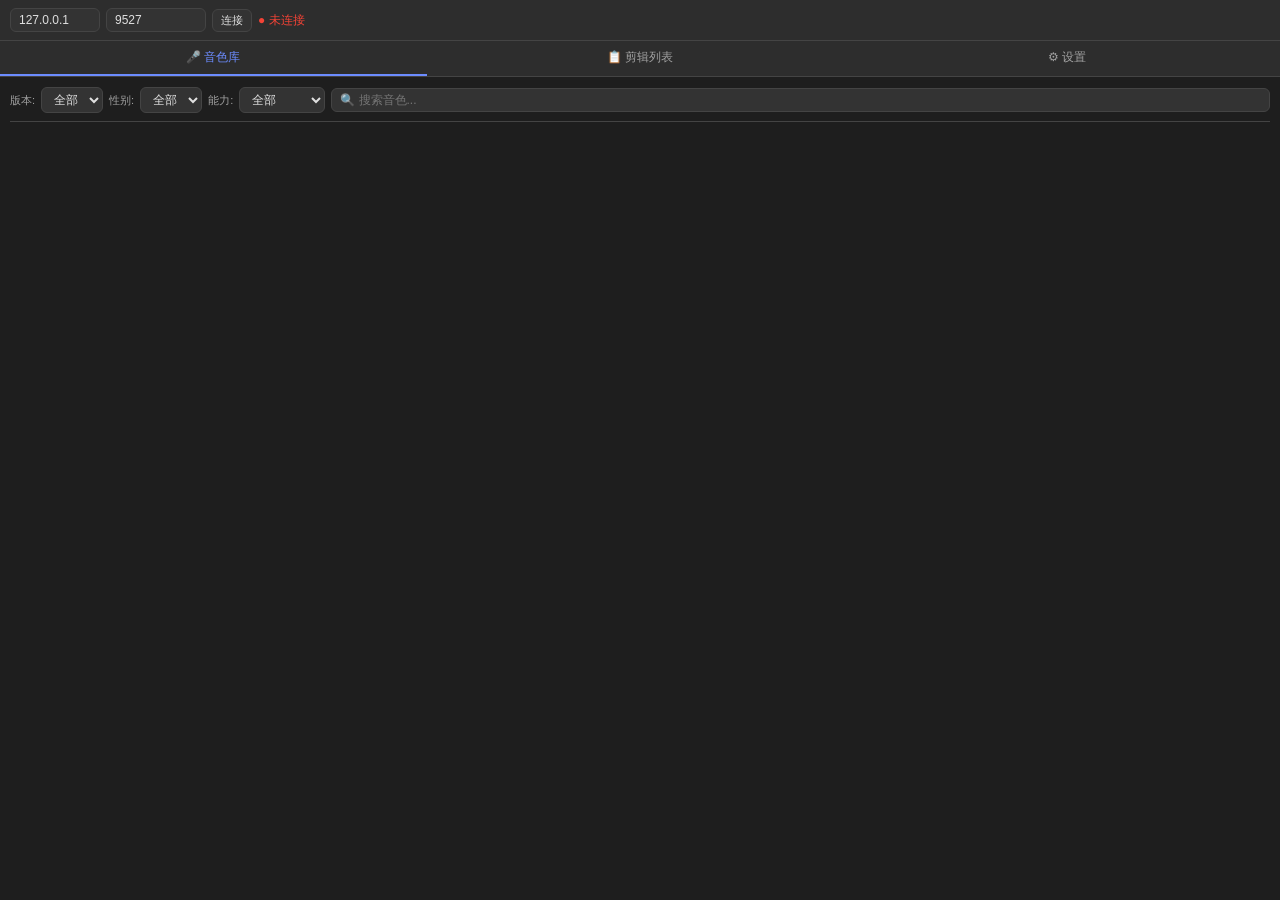
<file: uxp/com.voicelab.pr/index.html>
<!DOCTYPE html>
<html>
<head>
  <meta charset="UTF-8">
  <link rel="stylesheet" href="style.css">
</head>
<body>
  <div id="app">

    <!-- 连接栏 -->
    <div id="connection-bar">
      <input id="ip-input" type="text" value="127.0.0.1" placeholder="IP">
      <input id="port-input" type="text" value="9527" placeholder="端口">
      <button id="btn-connect" class="btn btn-sm">连接</button>
      <span id="status-indicator" class="status-offline">● 未连接</span>
    </div>

    <!-- 标签页 -->
    <nav id="tabs">
      <button class="tab active" data-tab="voices">🎤 音色库</button>
      <button class="tab" data-tab="clips">📋 剪辑列表</button>
      <button class="tab" data-tab="settings">⚙ 设置</button>
    </nav>

    <!-- 页面一：音色库 -->
    <section id="tab-voices" class="tab-content active">
      <div id="voice-filters">
        <label>版本:</label>
        <select id="filter-version">
          <option value="all">全部</option>
          <option value="2.0">2.0</option>
          <option value="1.0">1.0</option>
        </select>
        <label>性别:</label>
        <select id="filter-gender">
          <option value="all">全部</option>
          <option value="female">女声</option>
          <option value="male">男声</option>
        </select>
        <label>能力:</label>
        <select id="filter-capability">
          <option value="all">全部</option>
          <option value="emotion">情感变化</option>
          <option value="context_texts">指令遵循</option>
          <option value="asmr">ASMR</option>
        </select>
        <input id="voice-search" type="text" placeholder="🔍 搜索音色...">
      </div>
      <div id="voice-list"></div>
    </section>

    <!-- 页面二：剪辑列表 -->
    <section id="tab-clips" class="tab-content">
      <div id="project-bar">
        <span id="project-name">未命名项目</span>
        <button id="btn-new-project" class="btn btn-sm">新建</button>
        <button id="btn-save-project" class="btn btn-sm">保存</button>
        <button id="btn-load-project" class="btn btn-sm">打开</button>
      </div>
      <div id="clip-list"></div>
      <div id="clip-actions">
        <button id="btn-add-clip" class="btn">+ 添加一句话</button>
        <button id="btn-import-srt" class="btn">从SRT/TXT导入</button>
      </div>
      <div id="batch-actions">
        <button id="btn-generate-all" class="btn btn-primary">🎬 生成全部</button>
        <button id="btn-generate-selected" class="btn">▶ 生成选中</button>
        <button id="btn-import-pr" class="btn btn-accent">📥 导入PR时间线</button>
        <div id="progress-bar"><div id="progress-fill"></div></div>
        <span id="progress-text"></span>
      </div>
      <div id="batch-float" class="hidden">
        <button id="btn-batch-voice" class="btn btn-sm">🎤 批量改音色</button>
        <span id="batch-count"></span>
      </div>
    </section>

    <!-- 页面三：设置 -->
    <section id="tab-settings" class="tab-content">
      <h3>后端连接</h3>
      <div class="setting-row">
        <label>IP:</label><input id="set-ip" type="text" value="127.0.0.1">
        <label>端口:</label><input id="set-port" type="text" value="9527">
        <button id="btn-test-conn" class="btn btn-sm">测试连接</button>
      </div>

      <h3>默认值</h3>
      <div class="setting-row">
        <label>默认音色:</label><select id="set-default-voice"></select>
      </div>
      <div class="setting-row">
        <label>默认情感:</label>
        <select id="set-default-emotion">
          <option value="neutral">neutral</option>
          <option value="happy">happy</option>
          <option value="sad">sad</option>
          <option value="angry">angry</option>
          <option value="fearful">fearful</option>
          <option value="surprised">surprised</option>
        </select>
      </div>
      <div class="setting-row">
        <label>默认语速:</label>
        <input id="set-default-rate" type="range" min="-50" max="100" value="0">
        <span id="rate-val">0</span>
      </div>
      <div class="setting-row">
        <label>默认尾停 (ms):</label>
        <input id="set-default-silence" type="number" value="300" min="0" max="30000">
      </div>

      <h3>PR 集成</h3>
      <div class="setting-row">
        <label>共享文件夹:</label>
        <input id="set-output-dir" type="text" value="D:/voice_cache" style="width:200px">
      </div>
      <div class="setting-row">
        <label><input id="set-import-at-playhead" type="checkbox" checked> 导入到播放头位置</label>
      </div>
      <div class="setting-row">
        <label><input id="set-auto-fade" type="checkbox" checked> 自动交叉淡入淡出 (5帧)</label>
      </div>

      <h3>缓存</h3>
      <div class="setting-row">
        <button id="btn-clear-cache" class="btn btn-sm">清空缓存</button>
        <span id="cache-info"></span>
      </div>
    </section>
    <!-- 侧边音色选择面板 -->
    <div id="overlay" class="hidden" onclick="closeVoicePanel()"></div>
    <div id="voice-panel" class="hidden">
      <div id="voice-panel-header">
        <span id="voice-panel-title">选择音色</span>
        <button id="btn-close-voice-panel" onclick="closeVoicePanel()">✕</button>
      </div>
      <div id="voice-panel-filters">
        <label>版本:</label>
        <select id="panel-filter-version">
          <option value="all">全部</option>
          <option value="2.0">2.0</option>
          <option value="1.0">1.0</option>
        </select>
        <label>性别:</label>
        <select id="panel-filter-gender">
          <option value="all">全部</option>
          <option value="female">女声</option>
          <option value="male">男声</option>
        </select>
        <label>能力:</label>
        <select id="panel-filter-capability">
          <option value="all">全部</option>
          <option value="emotion">情感变化</option>
          <option value="context_texts">指令遵循</option>
          <option value="asmr">ASMR</option>
        </select>
        <input id="panel-voice-search" type="text" placeholder="🔍 搜索音色...">
      </div>
      <div id="voice-panel-list"></div>
    </div>
  </div>
  <script src="host.js"></script>
  <script src="main.js"></script>
</body>
</html>
</file>
<file: uxp/com.voicelab.pr/style.css>
:root {
  --bg-primary: #1e1e1e;
  --bg-secondary: #2d2d2d;
  --bg-card: #333333;
  --text-primary: #e0e0e0;
  --text-secondary: #a0a0a0;
  --accent: #6c8cff;
  --accent-hover: #8ba3ff;
  --success: #4caf50;
  --warning: #ff9800;
  --danger: #f44336;
  --border: #444444;
  --radius: 6px;
  --font: -apple-system, "Segoe UI", sans-serif;
  --font-mono: "SF Mono", "Cascadia Code", "Consolas", monospace;
}

* { margin: 0; padding: 0; box-sizing: border-box; }

body {
  font-family: var(--font); font-size: 12px;
  background: var(--bg-primary); color: var(--text-primary);
  overflow-y: auto; height: 100vh;
}

#connection-bar {
  display: flex; gap: 6px; align-items: center;
  padding: 8px 10px; background: var(--bg-secondary);
  border-bottom: 1px solid var(--border);
}
#connection-bar input { width: 100px; }
#connection-bar input:first-of-type { width: 90px; }

input, select, textarea {
  background: var(--bg-card); color: var(--text-primary);
  border: 1px solid var(--border); border-radius: var(--radius);
  padding: 4px 8px; font-size: 12px; font-family: var(--font);
}
input:focus, select:focus, textarea:focus {
  outline: none; border-color: var(--accent);
}
input[type="range"] { border: none; padding: 0; }
textarea { resize: vertical; min-height: 36px; }

.status-online { color: var(--success); font-weight: bold; }
.status-offline { color: var(--danger); }
.status-connecting { color: var(--warning); }

#tabs {
  display: flex; border-bottom: 1px solid var(--border);
  background: var(--bg-secondary);
}
.tab {
  flex: 1; padding: 8px; border: none;
  background: transparent; color: var(--text-secondary);
  cursor: pointer; font-size: 12px; font-family: var(--font);
  border-bottom: 2px solid transparent;
}
.tab:hover { color: var(--text-primary); }
.tab.active { color: var(--accent); border-bottom-color: var(--accent); }

.tab-content { display: none; padding: 10px; }
.tab-content.active { display: block; }

.btn {
  padding: 6px 14px; border: 1px solid var(--border);
  border-radius: var(--radius); background: var(--bg-card);
  color: var(--text-primary); cursor: pointer;
  font-size: 12px; font-family: var(--font);
}
.btn:hover { background: var(--bg-secondary); }
.btn:disabled { opacity: 0.4; cursor: default; }
.btn-primary { background: var(--accent); border-color: var(--accent); color: #fff; }
.btn-primary:hover { background: var(--accent-hover); }
.btn-accent { background: var(--success); border-color: var(--success); color: #fff; }
.btn-sm { padding: 3px 8px; font-size: 11px; }
.btn-xs { padding: 2px 6px; font-size: 10px; }

#voice-filters {
  display: flex; gap: 6px; flex-wrap: wrap; align-items: center;
  padding-bottom: 8px; border-bottom: 1px solid var(--border); margin-bottom: 8px;
}
#voice-filters label { color: var(--text-secondary); font-size: 11px; }
#voice-filters select { width: auto; }
#voice-search { flex: 1; min-width: 120px; }

#voice-list { max-height: 500px; overflow-y: auto; }

.voice-card {
  padding: 8px 10px; margin-bottom: 4px;
  background: var(--bg-card); border-radius: var(--radius);
  border-left: 3px solid var(--border);
}
.voice-card.v20 { border-left-color: var(--accent); }
.voice-card.v10 { border-left-color: var(--text-secondary); }
.voice-card-header {
  display: flex; gap: 6px; align-items: center; margin-bottom: 4px;
}
.voice-name { font-weight: bold; font-size: 13px; }
.voice-badge { font-size: 10px; padding: 1px 5px; border-radius: 3px; }
.voice-badge.gender { background: #444; }
.voice-badge.version { background: var(--accent); color: #fff; }
.voice-badge.recommend { background: var(--warning); color: #000; }
.voice-card-meta { font-size: 11px; color: var(--text-secondary); line-height: 1.5; }
.voice-card-meta code {
  background: #444; padding: 1px 4px; border-radius: 2px; font-size: 10px;
}
.voice-card .btn-set-default { margin-top: 4px; }

#project-bar {
  display: flex; gap: 6px; align-items: center;
  padding-bottom: 8px; margin-bottom: 8px; border-bottom: 1px solid var(--border);
}
#project-name { font-weight: bold; flex: 1; }
#clip-list { max-height: 400px; overflow-y: auto; }

.clip-item {
  margin-bottom: 2px; border-radius: var(--radius); overflow: hidden;
}
.clip-item.selected { outline: 1px solid var(--accent); }
.clip-item.error { border-left: 3px solid var(--danger); }
.clip-item.done { border-left: 3px solid var(--success); }

.clip-header {
  display: flex; gap: 6px; align-items: center;
  padding: 6px 8px; background: var(--bg-card); cursor: pointer;
}
.clip-header:hover { background: #3a3a3a; }
.clip-id { color: var(--accent); font-weight: bold; font-size: 11px; min-width: 50px; }
.clip-preview { flex: 1; overflow: hidden; text-overflow: ellipsis; white-space: nowrap; }
.clip-status-icon { font-size: 12px; }
.clip-toggle { color: var(--text-secondary); font-size: 10px; }

.clip-body {
  padding: 8px 10px; background: #2a2a2a; border-top: 1px solid var(--border);
}

.clip-field {
  display: flex; gap: 6px; align-items: center;
  margin-bottom: 6px; flex-wrap: wrap;
}
.clip-field label { color: var(--text-secondary); font-size: 11px; min-width: 40px; }
.clip-field select, .clip-field input { flex: 1; min-width: 100px; }
.clip-field textarea { width: 100%; }
.clip-voice-name {
  flex: 1; padding: 4px 8px; background: var(--bg-card);
  border: 1px solid var(--border); border-radius: var(--radius);
  cursor: pointer; font-size: 12px; color: var(--accent);
  transition: border-color 0.15s;
}
.clip-voice-name:hover { border-color: var(--accent); background: #3a3a3a; }

.clip-tools { display: flex; gap: 4px; margin-bottom: 6px; flex-wrap: wrap; }
.clip-actions-row { display: flex; gap: 4px; margin: 8px 0 4px; }
.clip-status { font-size: 11px; color: var(--text-secondary); padding: 4px 0; }
.scale-val, .rate-val, .loudness-val {
  font-size: 11px; color: var(--accent); min-width: 20px; text-align: center;
}

#clip-actions { padding: 8px 0; display: flex; gap: 6px; }
#batch-actions { padding: 8px 0; border-top: 1px solid var(--border); }
#progress-bar {
  height: 4px; background: var(--bg-card); border-radius: 2px;
  margin: 8px 0; overflow: hidden;
}
#progress-fill {
  height: 100%; background: var(--accent); width: 0%; transition: width 0.2s;
}
#progress-text { font-size: 11px; color: var(--text-secondary); }

.setting-row {
  display: flex; gap: 8px; align-items: center;
  margin-bottom: 8px; flex-wrap: wrap;
}
.setting-row label { font-size: 12px; min-width: 80px; color: var(--text-secondary); }
#tab-settings h3 {
  font-size: 13px; color: var(--accent);
  margin: 12px 0 6px; padding-bottom: 4px; border-bottom: 1px solid var(--border);
}

input[type="checkbox"] { accent-color: var(--accent); margin-right: 4px; }

::-webkit-scrollbar { width: 6px; }
::-webkit-scrollbar-track { background: var(--bg-primary); }
::-webkit-scrollbar-thumb { background: var(--border); border-radius: 3px; }
::-webkit-scrollbar-thumb:hover { background: #555; }

/* =========== 遮罩层 =========== */
#overlay {
  position: fixed; top: 0; left: 0; right: 0; bottom: 0;
  background: rgba(0,0,0,0.4); z-index: 100;
  transition: opacity 0.25s;
}
#overlay.hidden { opacity: 0; pointer-events: none; }

/* =========== 侧边音色面板 =========== */
#voice-panel {
  position: fixed; top: 0; right: 0; width: 320px; height: 100vh;
  background: var(--bg-primary); border-left: 1px solid var(--border);
  z-index: 200; display: flex; flex-direction: column;
  transform: translateX(0); transition: transform 0.25s ease;
}
#voice-panel.hidden { transform: translateX(100%); }

#voice-panel-header {
  display: flex; justify-content: space-between; align-items: center;
  padding: 10px 12px; border-bottom: 1px solid var(--border);
}
#voice-panel-title { font-weight: bold; font-size: 13px; }
#voice-panel-search { padding: 8px 12px; }
#voice-panel-search input { width: 100%; }
#voice-panel-filters {
  display: flex; gap: 4px; padding: 0 12px 8px;
  border-bottom: 1px solid var(--border);
}
#voice-panel-filters select { flex: 1; font-size: 10px; }
#voice-panel-list {
  flex: 1; overflow-y: auto; padding: 4px 8px;
}

#voice-panel-list .voice-card {
  cursor: pointer; padding: 6px 8px; margin-bottom: 2px;
}
#voice-panel-list .voice-card:hover { background: #3a3a3a; }
#voice-panel-list .voice-card.selected {
  border-left-color: var(--success); background: #2a3a2a;
}
#voice-panel-list .voice-card .voice-card-meta { display: none; }
#voice-panel-list .voice-card .btn-set-default { display: none; }

/* =========== 浮动批量操作按钮 =========== */
#batch-float {
  position: fixed; right: 16px; bottom: 16px; z-index: 150;
  display: flex; gap: 8px; align-items: center;
  padding: 8px 14px; background: var(--bg-card);
  border: 1px solid var(--border); border-radius: var(--radius);
  box-shadow: 0 2px 8px rgba(0,0,0,0.4);
  transition: opacity 0.2s;
}
#batch-float.hidden { opacity: 0; pointer-events: none; }
#batch-count { font-size: 11px; color: var(--text-secondary); }
.hidden { display: none; }
#overlay {
  position: fixed; top: 0; left: 0; width: 100%; height: 100%;
  background: rgba(0,0,0,0.4); z-index: 999;
}
#voice-panel {
  position: fixed; right: 0; top: 0; width: 320px; height: 100%;
  background: #1e1e1e; z-index: 1000; overflow-y: auto; padding: 16px;
}
.hidden { display: none; }
</file>
